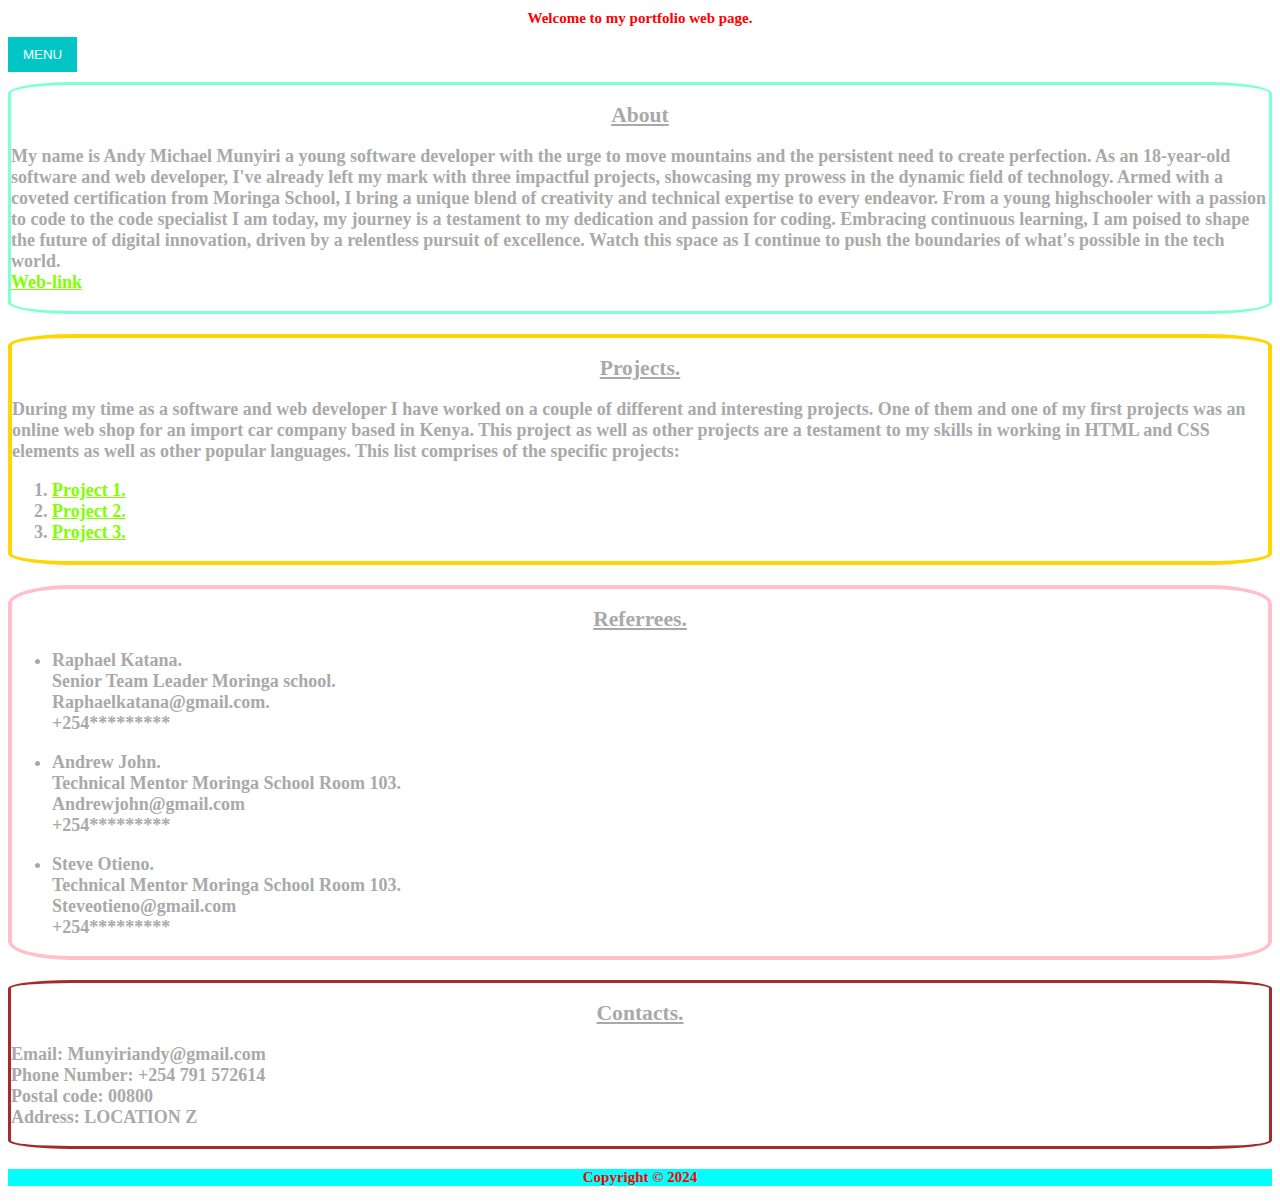
<file: index.html>
<!doctype html>
<html>

<head>
    <meta charset="utf-8">
    <title>Untitled Document</title>
    <link href="style.css" rel="stylesheet" type="text/css">
</head>

<body>
    <header>
        <h1 class="header">Welcome to my portfolio web page.</h1>
        <div class="dropdown">
            <button>MENU</button>
            <div class="things">
                <a href="index.html" target="blank">Home</a>
                <a href="content.html" target="blank">About</a>
                <a href="projects.html" target="blank">Projects</a>
                <a href="contacts.html" target="blank">Contacts</a>
                <a href="Referrees.html" target="blank">Referrees</a>

            </div>
        </div>

    </header>
    <main>
        <div class="content">
            <h2>About</h2>
            <p>My name is Andy Michael Munyiri a young software developer with the urge to move mountains and the
                persistent need to create perfection. As an 18-year-old software and web developer, I've already left my
                mark with three impactful projects, showcasing my prowess in the dynamic field of technology. Armed with
                a coveted certification from Moringa School, I bring a unique blend of creativity and technical
                expertise to every endeavor. From a young highschooler with a passion to code to the code specialist I
                am today, my journey is a testament to my dedication and passion for coding. Embracing continuous
                learning, I am poised to shape the future of digital innovation, driven by a relentless pursuit of
                excellence. Watch this space as I continue to push the boundaries of what's possible in the tech world.<br>
                <a href="https://muny1re1.github.io/myporfolio/">Web-link</a>
            </p>
        </div>
        <div class="Projects">
            <h2>Projects.</h2>
            During my time as a software and web developer I have worked on a couple of different and interesting
            projects. One of them and one of my first projects was an online web shop for an import car company based in
            Kenya. This project as well as other projects are a testament to my skills in working in HTML and CSS
            elements as well as other popular languages. This list comprises of the specific projects:
            <ol>
                <li><a href="" target="_blank">Project 1.</a></li>
                <li><a href="" target="_blank">Project 2.</a></li>
                <li><a href="" target="_blank">Project 3.</a></li>
            </ol>
        </div>
        <div class="Referrees">
            <h2>Referrees.</h2>
            <ul>
                <li>
                    <p>Raphael Katana.<br> Senior Team Leader Moringa school.<br>
                        Raphaelkatana@gmail.com.<br>+254*********</p>
                </li>
                <li>
                    <p>Andrew John.<br>Technical Mentor Moringa School Room
                        103.<br>Andrewjohn@gmail.com<br>+254*********</p>
                </li>
                <li>Steve Otieno.<br>Technical Mentor Moringa School Room 103.<br>Steveotieno@gmail.com<br>+254*********
                </li>
            </ul>
        </div>
        <div class="contacts">
            <h2>Contacts.</h2>
            <p>Email: Munyiriandy@gmail.com<br>Phone Number: +254 791 572614<br>Postal code: 00800<br>Address: LOCATION
                Z
            </p>

        </div>
    </main>
    <footer>
        <p>Copyright &copy; 2024<NAME>
        </p>
    </footer>

</body>

</html>
</file>
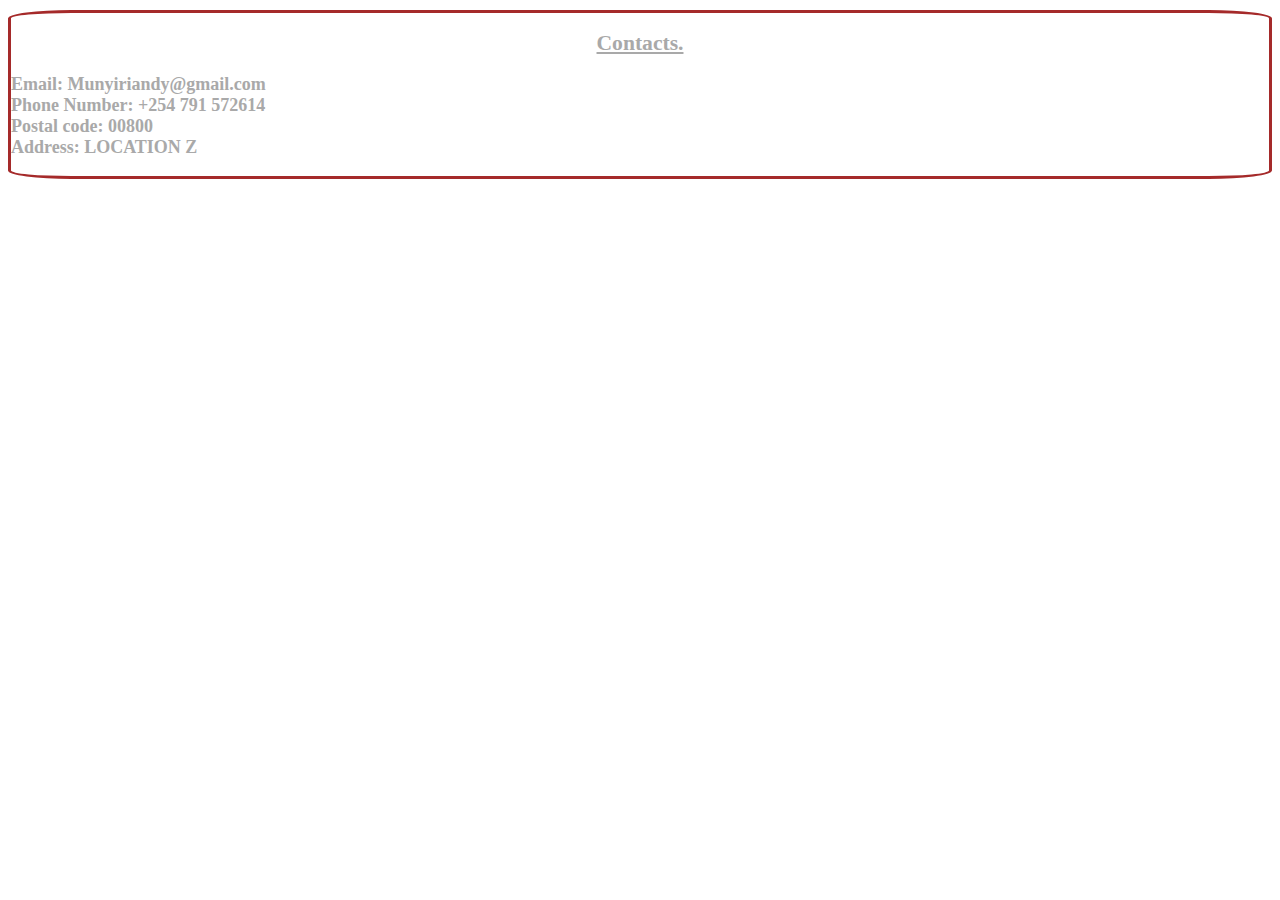
<file: contacts.html>
<!DOCTYPE html>
<html lang="en">

<head>
    <meta charset="UTF-8">
    <meta name="viewport" content="width=device-width, initial-scale=1.0">
    <title>Document</title>
    <link href="style.css" rel="stylesheet" type="text/css">
</head>


<body>
    <div class="contacts">
        <h2>Contacts.</h2>
        <p>Email: Munyiriandy@gmail.com<br>Phone Number: +254 791 572614<br>Postal code: 00800<br>Address: LOCATION Z
        </p>

    </div>

</body>

</html>
</file>
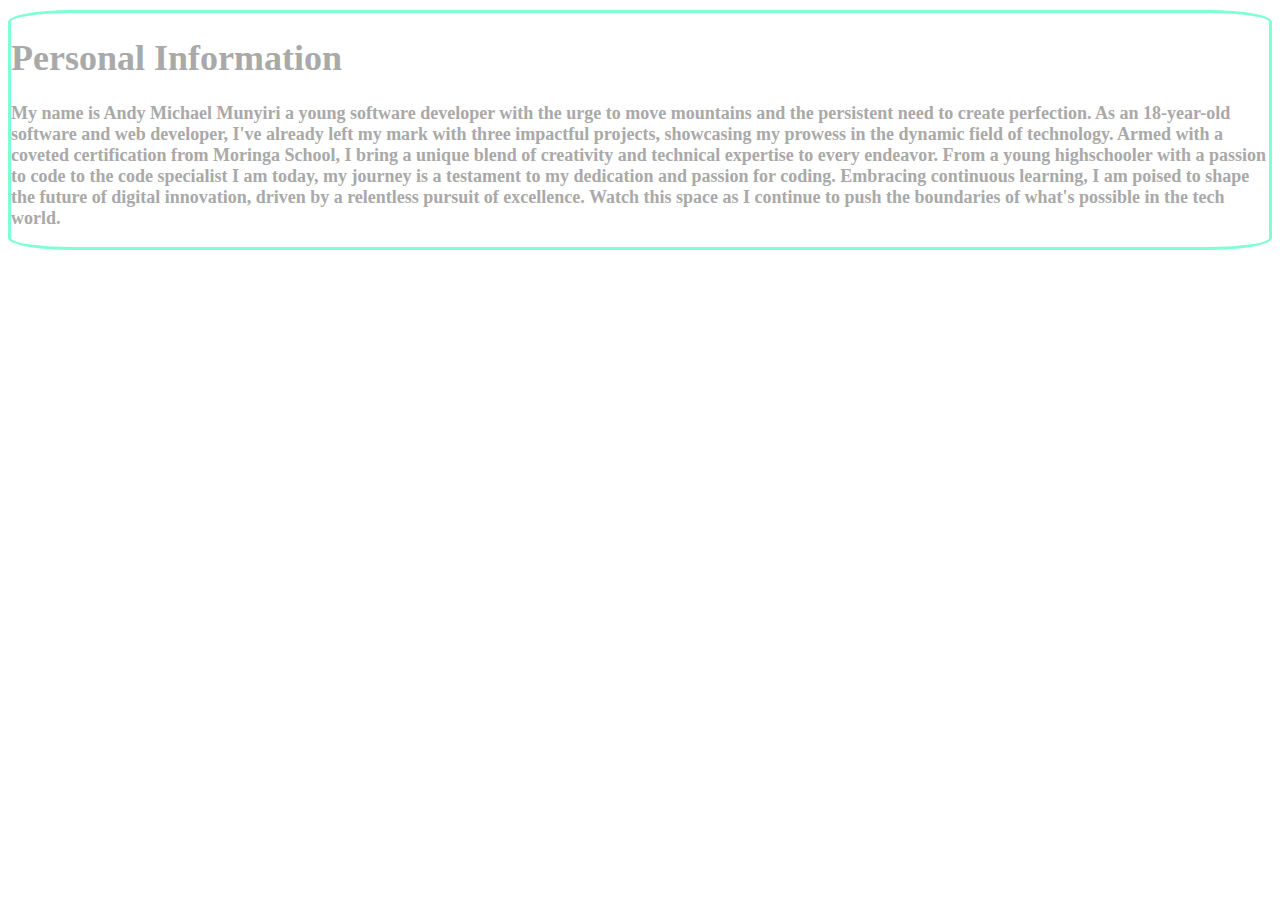
<file: content.html>
<!DOCTYPE html>
<html lang="en">

<head>
    <meta charset="UTF-8">
    <meta name="viewport" content="width=device-width, initial-scale=1.0">
    <title>Document</title>
    <link href="style.css" rel="stylesheet" type="text/css">
</head>

<body>
    <div class="content">
        <h1>Personal Information</h1>
        <p>My name is Andy Michael Munyiri a young software developer with the urge to move mountains and the
            persistent need to create perfection. As an 18-year-old software and web developer, I've already left my
            mark with three impactful projects, showcasing my prowess in the dynamic field of technology. Armed with
            a coveted certification from Moringa School, I bring a unique blend of creativity and technical
            expertise to every endeavor. From a young highschooler with a passion to code to the code specialist I
            am today, my journey is a testament to my dedication and passion for coding. Embracing continuous
            learning, I am poised to shape the future of digital innovation, driven by a relentless pursuit of
            excellence. Watch this space as I continue to push the boundaries of what's possible in the tech world.
        </p>
    </div>


</body>

</html>
</file>
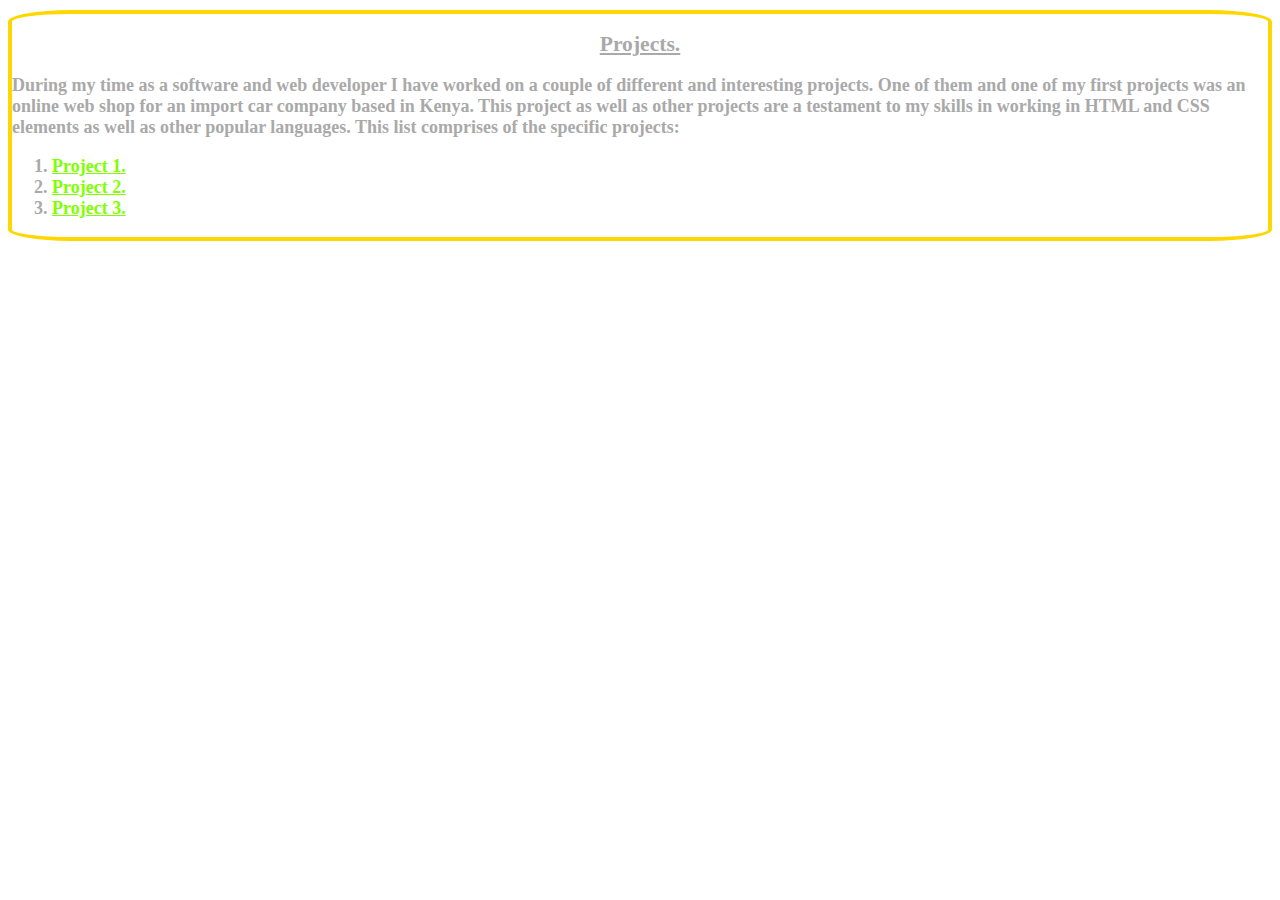
<file: projects.html>
<!DOCTYPE html>
<html lang="en">

<head>
    <meta charset="UTF-8">
    <meta name="viewport" content="width=device-width, initial-scale=1.0">
    <title>Document</title>
    <link href="style.css" rel="stylesheet" type="text/css">
</head>

<body>
    <div class="Projects">
        <h2>Projects.</h2>
        During my time as a software and web developer I have worked on a couple of different and interesting
        projects. One of them and one of my first projects was an online web shop for an import car company based in
        Kenya. This project as well as other projects are a testament to my skills in working in HTML and CSS
        elements as well as other popular languages. This list comprises of the specific projects:
        <ol>
            <li><a href="" target="_blank">Project 1.</a></li>
            <li><a href="" target="_blank">Project 2.</a></li>
            <li><a href="" target="_blank">Project 3.</a></li>
        </ol>
    </div>
</body>

</html>
</file>
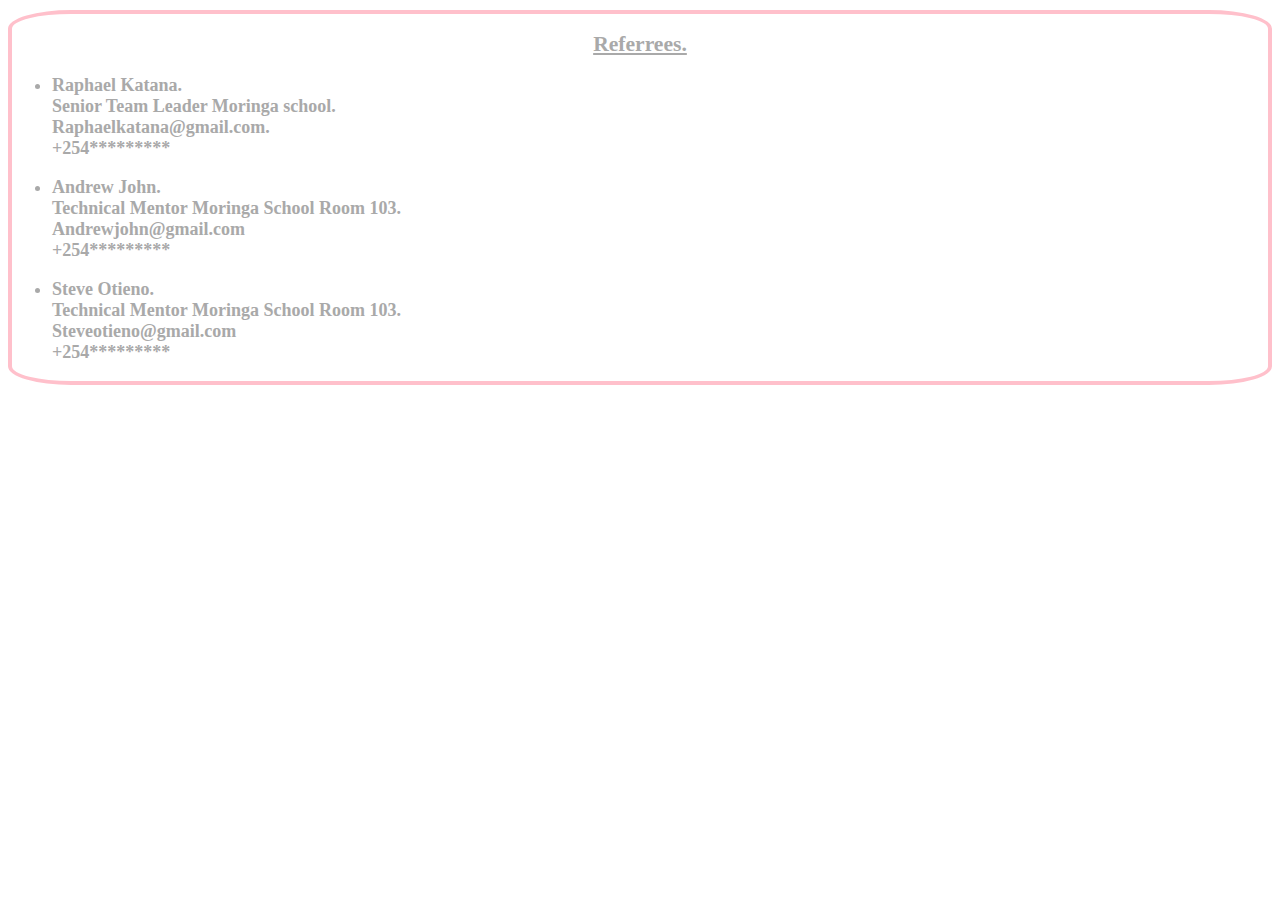
<file: Referrees.html>
<!DOCTYPE html>
<html lang="en">

<head>
    <meta charset="UTF-8">
    <meta name="viewport" content="width=device-width, initial-scale=1.0">
    <title>Document</title>
    <link href="style.css" rel="stylesheet" type="text/css">
</head>

<body>
    <div class="Referrees">
        <h2>Referrees.</h2>
        <ul>
            <li>
                <p>Raphael Katana.<br> Senior Team Leader Moringa school.<br>
                    Raphaelkatana@gmail.com.<br>+254*********</p>
            </li>
            <li>
                <p>Andrew John.<br>Technical Mentor Moringa School Room
                    103.<br>Andrewjohn@gmail.com<br>+254*********</p>
            </li>
            <li>Steve Otieno.<br>Technical Mentor Moringa School Room 103.<br>Steveotieno@gmail.com<br>+254*********
            </li>
        </ul>
    </div>
</body>

</html>
</file>
<file: style.css>
a {
    font-weight: bolder;
    color: chartreuse;
}

body {
    background-image: url(https://img.freepik.com/free-vector/laptop-with-program-code-isometric-icon-software-development-programming-applications-dark-neon_39422-971.jpg?size=626&ext=jpg&ga=GA1.2.971575008.1709635914&semt=ais);
    background-repeat: no-repeat;
    background-size: 100%;
    font-size: large;
    font-family: serif;
    font-weight: bolder;
    color: darkgrey;
}

.header {
    color: red;
    text-align: center;
    justify-content: center;
    font-size: smaller;
    display: float;
}

.content {
    border-style: solid;
    border-color: aquamarine;
    height: fit-content;
    border-radius: 5%;
    margin-bottom: 20px;
    margin-top: 10px;
}

.Projects {
    border-style: solid;
    border-width: 4px;
    border-color: gold;
    border-radius: 5%;
    display: scroll;
    margin-top: 10px;
    margin-bottom: 20px;
}

.Referrees {
    border-style: solid;
    border-width: 4px;
    border-color: pink;
    border-radius: 5%;
    margin-top: 10px;
    margin-bottom: 20px;
}

.contacts {
    border-style: solid;
    border-color: brown;
    border-radius: 5%;
    margin-top: 10px;
    margin-bottom: 20px;
}

footer {
    text-align: center;
    font-size: smaller;
    font-weight: bold;
    color: red;
    background-color: aqua;
}

.dropdown {
    display: inline-block;
}

.dropdown button {
    background-color: rgb(3, 197, 197);
    padding: 10px 15px;
    border: none;
    cursor: pointer;
    color: azure;
}

.dropdown .things {
    background-color: beige;
    position: absolute;
    box-shadow: 5px, 5px, 5px, red;
    display: none;
    min-width: 80px;
}

.dropdown a {
    display: block;
    color: black;
    text-decoration: none;
    padding: 15px;
}

.dropdown:hover .things {
    display: block;
}

.drpdown:hover button {
    background-color: rgb(0, 33, 33);
}

.dropdown a:hover {
    background-color: rgb(127, 119, 108);
}
h2 {
    text-align: center;
    font-size: larger;
    font-weight: bolder;
    color: darkgrey;
    text-decoration: underline;
}
</file>
